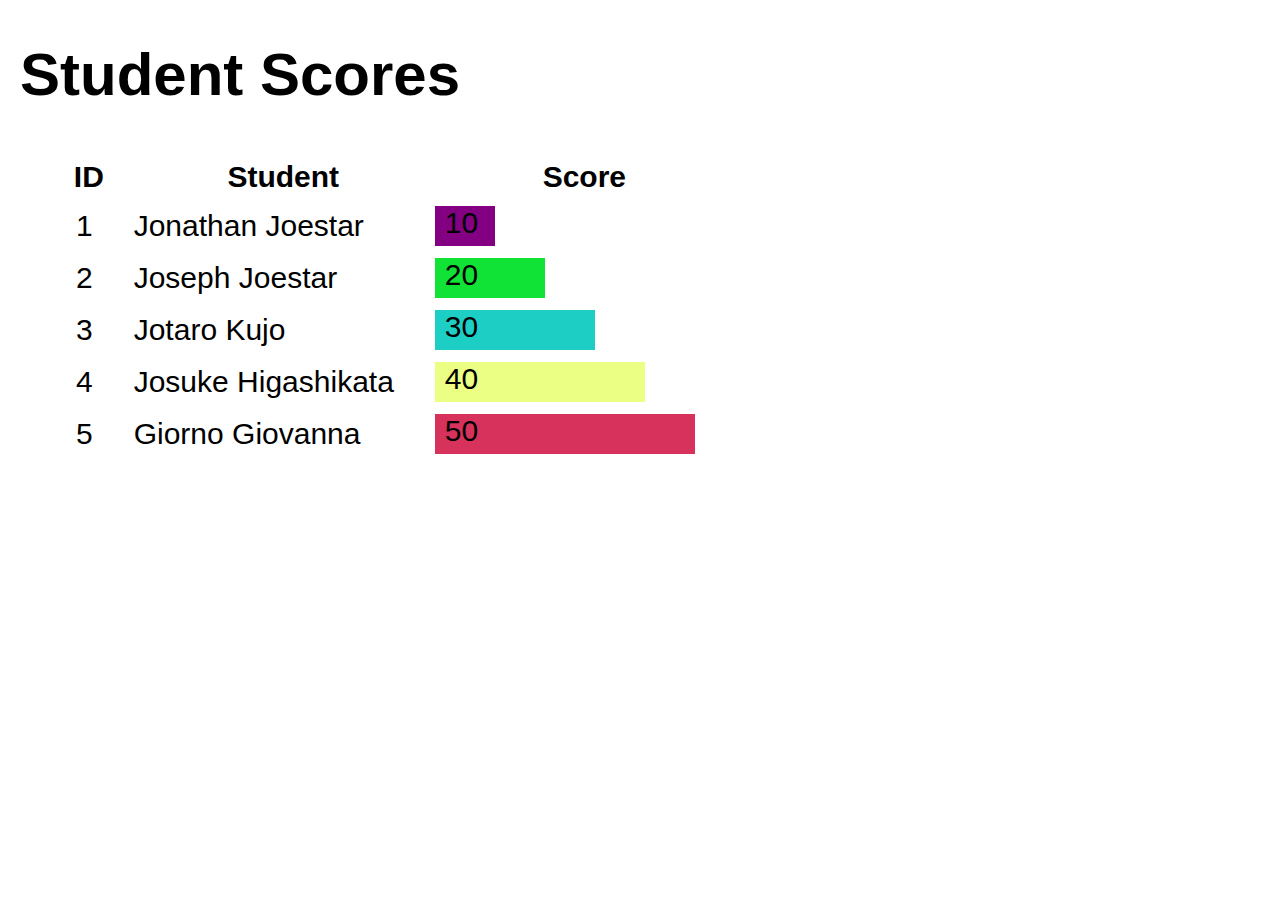
<file: lab2_2/index.html>
<!DOCTYPE html>
<html lang="en">
<head>
    <meta charset="UTF-8">
    <meta name="viewport" content="width=device-width, initial-scale=1.0">
    <title>LAB2/2</title>
    <link rel="stylesheet" href="styles.css">
</head>
<body>
    <h1>Student Scores</h1>
    <table class="tscore">
        <thead>
            <tr>
                <th>ID</th>
                <th>Student</th>
                <th>Score</th>
            </tr>
        </thead>

        <tbody>
            <tr>
                <td><div class="space">1</div></td>
                <td>Jonathan Joestar</td>
                <td><div id="part1">10</div></td>
            </tr>
            <tr>
                <td><div class="space">2</div></td>
                <td>Joseph Joestar</td>
                <td><div id="part2">20</div></td>
            </tr>
            <tr>
                <td><div class="space">3</div></td>
                <td>Jotaro Kujo</td>
                <td><div id="part3">30</div></td>
            </tr>
            <tr>
                <td><div class="space">4</div></td>
                <td>Josuke Higashikata</td>
                <td><div id="part4">40</div></td>
            </tr>
            <tr>
                <td><div class="space">5</div></td>
                <td>Giorno Giovanna</td>
                <td><div id="part5">50</div></td>
            </tr>
        </tbody>
    </table>
</body>
</html>
</file>
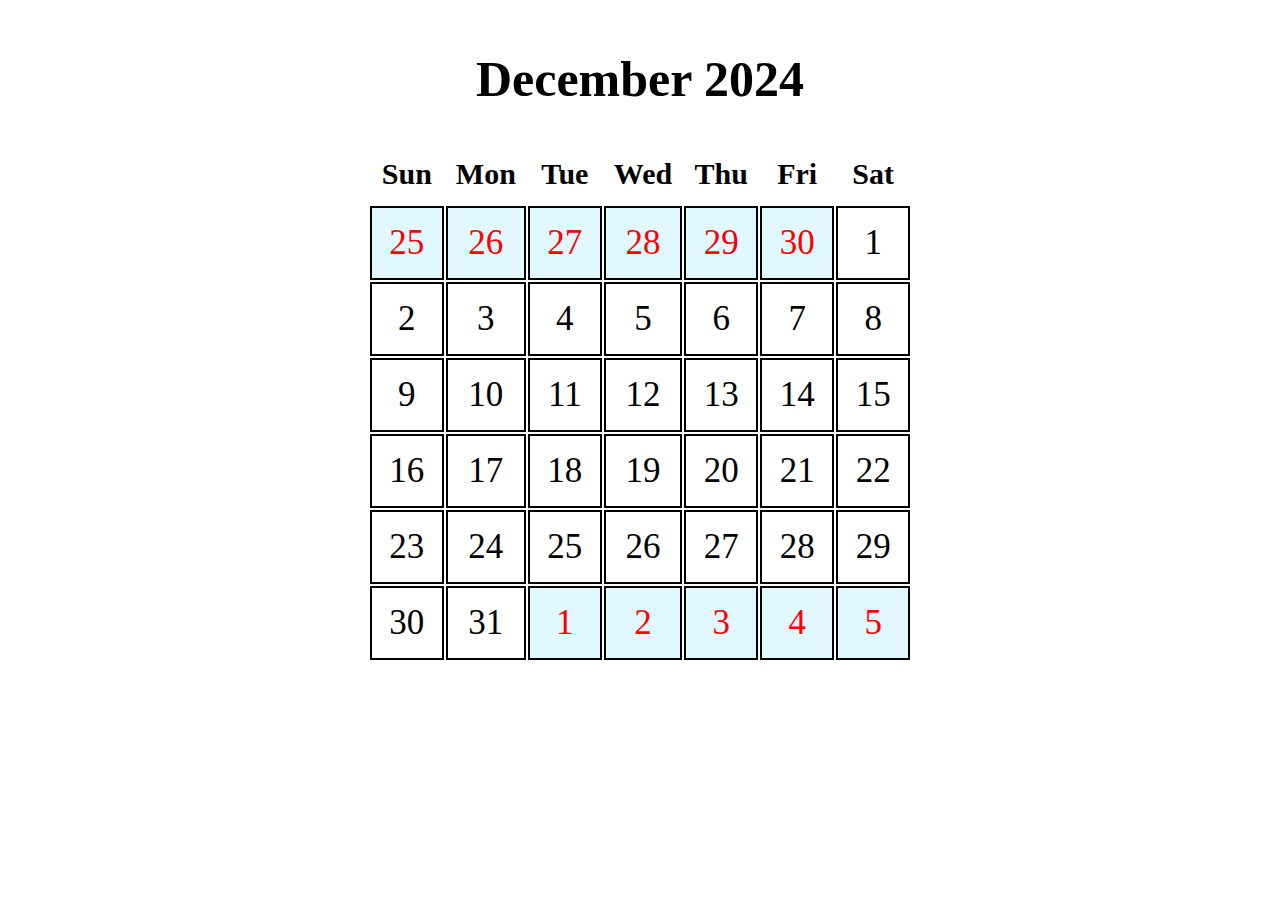
<file: lab2_3/index.html>
<!DOCTYPE html>
<html lang="en">

<head>
    <meta charset="UTF-8">
    <meta name="viewport" content="width=device-width, initial-scale=1.0">
    <title>Lab2/3</title>
    <style>

        .calendar {
            justify-content: center;
            text-align: center;
            margin: auto;
        }

        .calendar td {
            font-size: 35px;
            border: 2px solid rgb(0, 0, 0);
            padding: 10px;
            width: 50px;
            height: 50px;
        }

        .calendar th {
            font-size: 30px;
            padding: 10px;
            width: 40px;
            height: 40px;
        }
        h1 {
            font-size: 50px;
            margin-top: 50px;
            text-align: center;
        }
        .red_char{
            color: red;
            background-color: rgb(225, 248, 255);
        }
    </style>
</head>
<body>
    <header>
        <h1>December 2024</h1>
    </header>
    <main>
        <table class="calendar">
            <thead>
                <tr>
                    <th>Sun</th><th>Mon</th><th>Tue</th><th>Wed</th><th>Thu</th><th>Fri</th><th>Sat</th>
                </tr>
            </thead>
            <tbody>
                <tr>
                    <td class="red_char">25</td>
                    <td class="red_char">26</td>
                    <td class="red_char">27</td>
                    <td class="red_char">28</td>
                    <td class="red_char">29</td>
                    <td class="red_char">30</td>
                    <td>1</td>
                </tr>
                <tr>
                    <td>2</td>
                    <td>3</td>
                    <td>4</td>
                    <td>5</td>
                    <td>6</td>
                    <td>7</td>
                    <td>8</td>
                </tr>
                <tr>
                    <td>9</td>
                    <td>10</td>
                    <td>11</td>
                    <td>12</td>
                    <td>13</td>
                    <td>14</td>
                    <td>15</td>
                </tr>
                <tr>
                    <td>16</td>
                    <td>17</td>
                    <td>18</td>
                    <td>19</td>
                    <td>20</td>
                    <td>21</td>
                    <td>22</td>
                </tr>
                <tr>
                    <td>23</td>
                    <td>24</td>
                    <td>25</td>
                    <td>26</td>
                    <td>27</td>
                    <td>28</td>
                    <td>29</td>
                </tr>
                <tr>
                    <td>30</td>
                    <td>31</td>
                    <td class="red_char">1</td>
                    <td class="red_char">2</td>
                    <td class="red_char">3</td>
                    <td class="red_char">4</td>
                    <td class="red_char">5</td>
                </tr>
            </tbody>
        </table>
    </main>
</body>
</html>
</file>
<file: lab2_2/styles.css>
body {
    font-family: "Parkinsans", sans-serif;
    margin: 20px;
}

.tscore {
    font-size: 30px;
    margin: 25px;
    table-layout: fixed;
    border-collapse: separate;
    border-spacing: 0 10px;
}

h1 {
    font-size: 60px;
}

td {
    padding-right: 40px;
}

#part1 {
    background-color: rgb(131, 0, 131);
    width: 50px;
    height: 40px;
}

#part2 {
    background-color: rgb(16, 227, 54);
    width: 100px;
    height: 40px;
}

#part3 {
    background-color: rgb(29, 206, 197);
    width: 150px;
    height: 40px;   
}

#part4 {
    background-color: rgb(234, 255, 131);
    width: 200px;
    height: 40px;
}

#part5 {
    background-color: rgb(214, 50, 91);
    width: 250px;
    height: 40px;
}
#part1, #part2, #part3, #part4, #part5 {
    padding-left: 10px;
}

.space {
    display: flex;
    padding-left: 30px;
}
</file>
